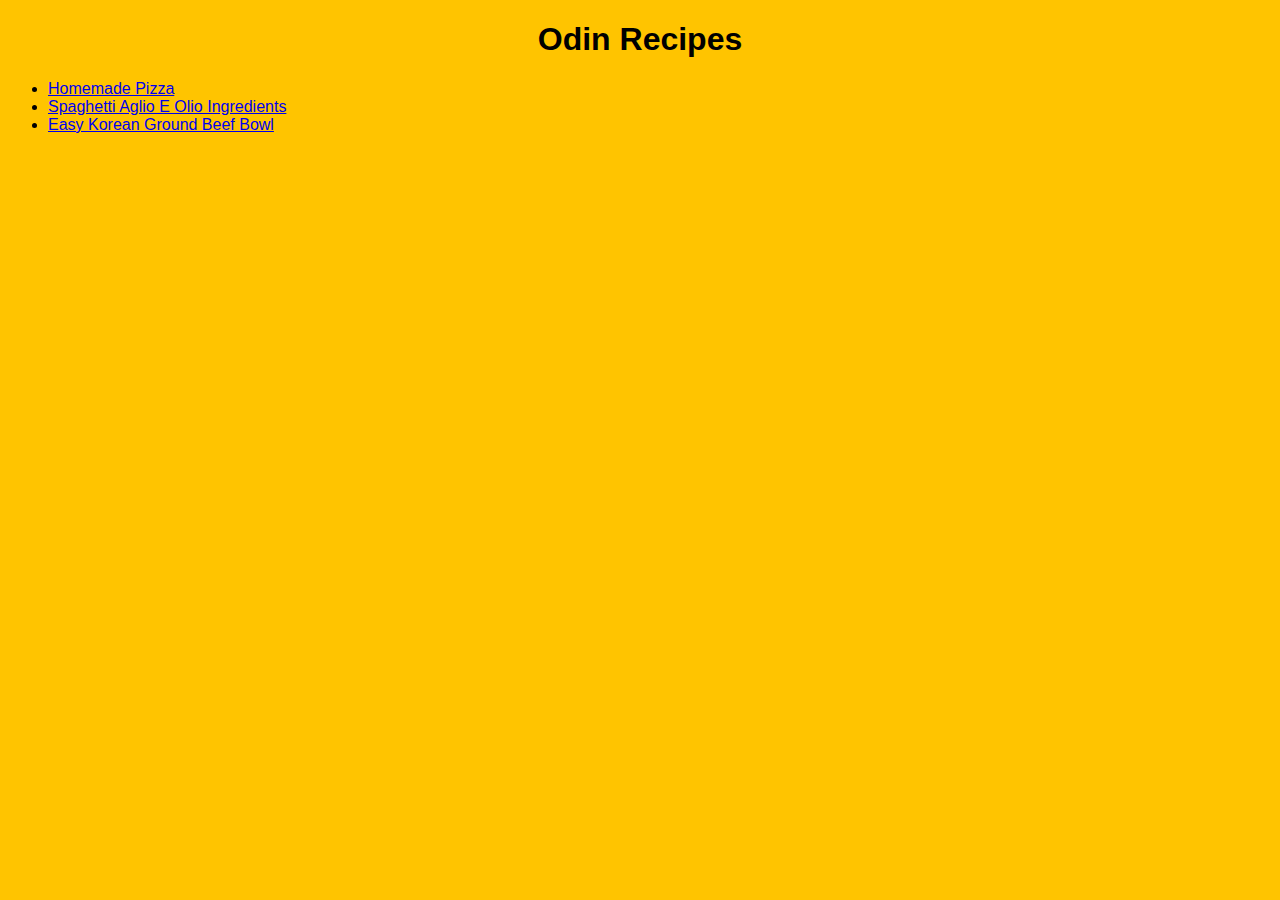
<file: index.html>
<!DOCTYPE html>
<html lang="en">
<head>
    <meta charset="UTF-8">
    <meta name="viewport" content="width=device-width, initial-scale=1.0">
    <title>Odin Recipes</title>
    <link rel="stylesheet" href="style.css">
</head>
<body>
    <h1>Odin Recipes</h1>
    <ul>
        <li><a href="recipes/Homemade Pizza.html">Homemade Pizza</a></li>
        <li><a href="recipes/spaghetti.html">Spaghetti Aglio E Olio Ingredients</a></li>
        <li><a href="recipes/rice.html">Easy Korean Ground Beef Bowl</a></li>
    </ul>
</body>
</html>
</file>
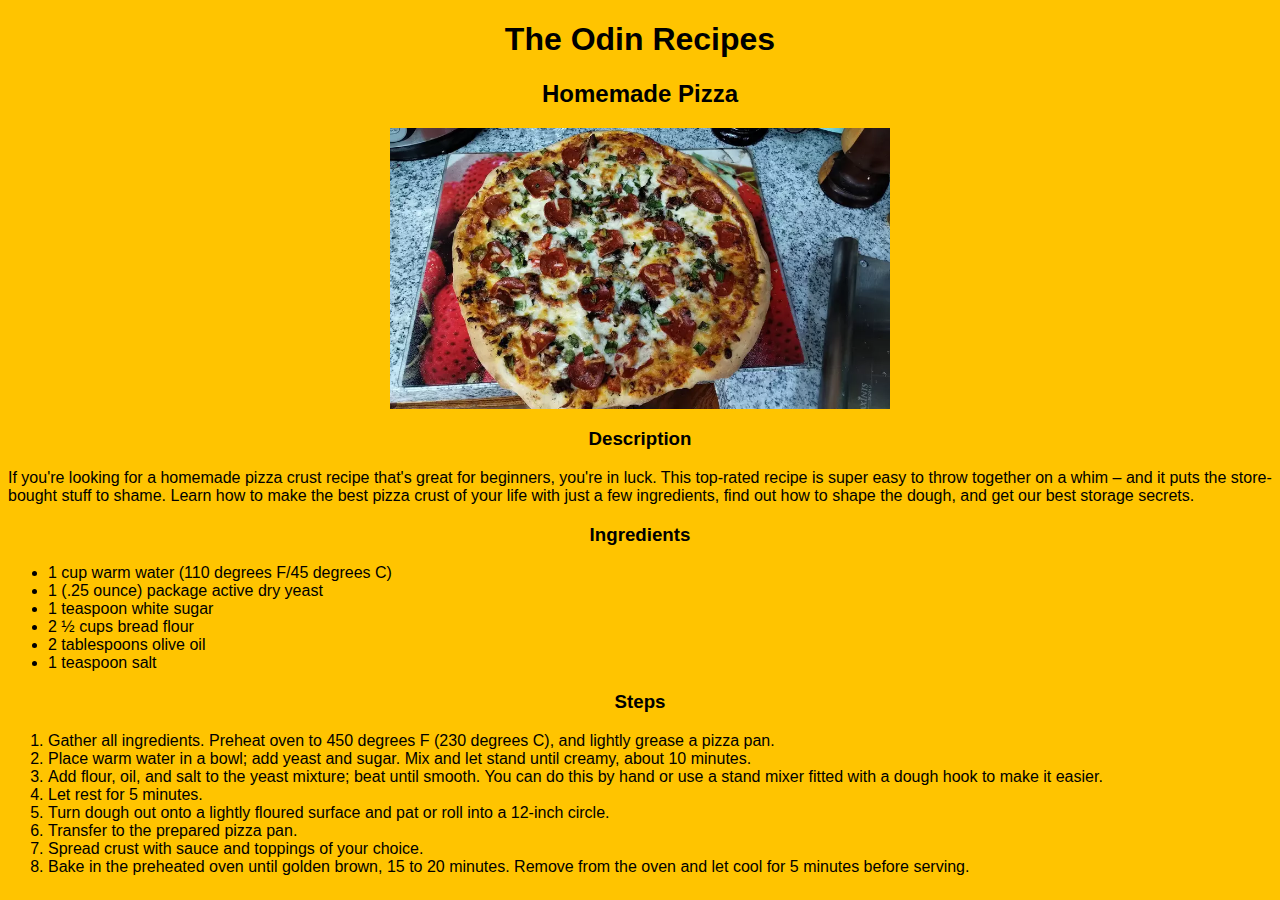
<file: recipes/Homemade Pizza.html>
<!DOCTYPE html>
<html lang="en">
<head>
    <meta charset="UTF-8">
    <meta name="viewport" content="width=device-width, initial-scale=1.0">
    <title>Homemade Pizza</title>
    <link rel="stylesheet" href="/style.css">
</head>
<body>
    <h1><a href="/index.html">The Odin Recipes</a></h1>
        <h2>Homemade Pizza</h2>
        <div>
        <img src="pizza.webp" alt="Tasty Homemade pizza"></div>
            <h3>Description</h3>
                <p>If you're looking for a homemade pizza crust recipe that's great for beginners, you're in luck. This top-rated recipe is super easy to throw together on a whim – and it puts the store-bought stuff to shame. Learn how to make the best pizza crust of your life with just a few ingredients, find out how to shape the dough, and get our best storage secrets.</p>
            <h3>Ingredients</h3>
                <ul>
                    <li>1 cup warm water (110 degrees F/45 degrees C)</li>
                    <li>1 (.25 ounce) package active dry yeast</li>
                    <li>1 teaspoon white sugar</li>
                    <li>2 ½ cups bread flour</li>
                    <li>2 tablespoons olive oil</li>
                    <li>1 teaspoon salt</li>
                </ul>
            <h3>Steps</h3>
                <ol>
                    <li>Gather all ingredients. Preheat oven to 450 degrees F (230 degrees C), and lightly grease a pizza pan.</li>
                    <li>Place warm water in a bowl; add yeast and sugar. Mix and let stand until creamy, about 10 minutes.</li>
                    <li>Add flour, oil, and salt to the yeast mixture; beat until smooth. You can do this by hand or use a stand mixer fitted with a dough hook to make it easier.</li>
                    <li>Let rest for 5 minutes.</li>
                    <li>Turn dough out onto a lightly floured surface and pat or roll into a 12-inch circle.</li>
                    <li>Transfer to the prepared pizza pan.</li>
                    <li>Spread crust with sauce and toppings of your choice.</li>
                    <li>Bake in the preheated oven until golden brown, 15 to 20 minutes. Remove from the oven and let cool for 5 minutes before serving.</li>
                </ol>
</body>

</html>
</file>
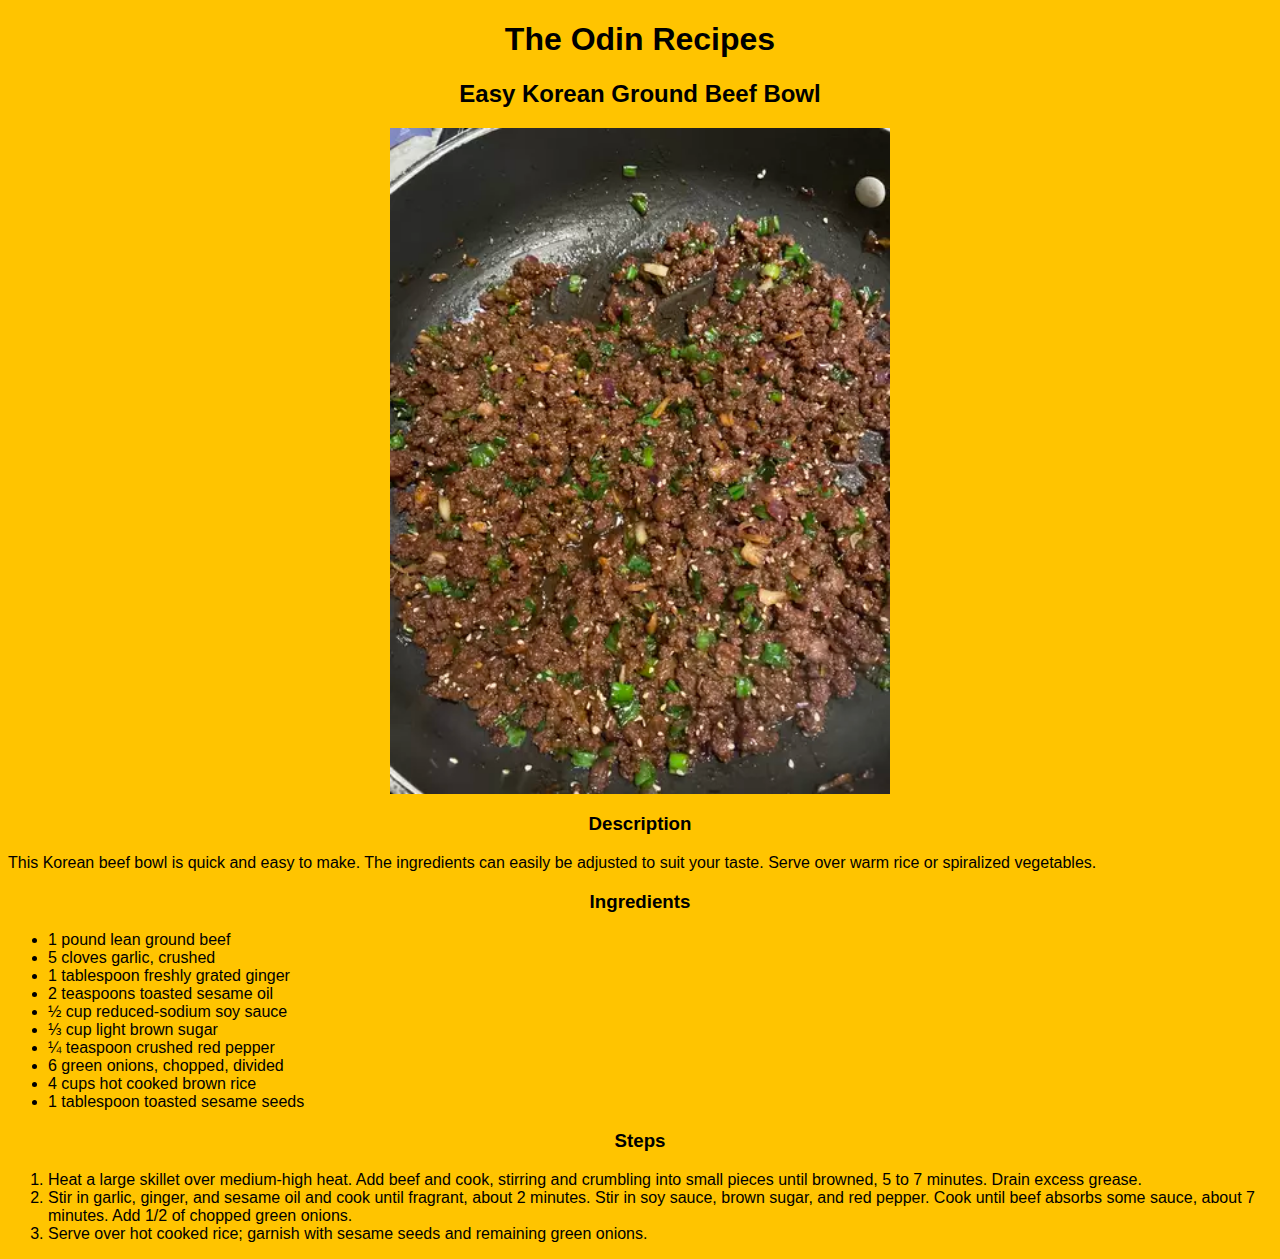
<file: recipes/rice.html>
<!DOCTYPE html>
<html lang="en">
<head>
    <meta charset="UTF-8">
    <meta name="viewport" content="width=device-width, initial-scale=1.0">
    <title>Easy Korean Ground Beef Bowl</title>
    <link rel="stylesheet" href="/style.css">
</head>
<body>
    <h1><a href="/index.html">The Odin Recipes</a></h1>
        <h2>Easy Korean Ground Beef Bowl</h2>
        <img src="rice.webp" alt="korean beef and rice">
        <h3>Description</h3>
            <p>This Korean beef bowl is quick and easy to make. The ingredients can easily be adjusted to suit your taste. Serve over warm rice or spiralized vegetables.</p>
        <h3>Ingredients</h3>
            <ul>
                <li>1 pound lean ground beef</li>
                <li>5 cloves garlic, crushed</li>
                <li>1 tablespoon freshly grated ginger</li>
                <li>2 teaspoons toasted sesame oil</li>
                <li>½ cup reduced-sodium soy sauce</li>
                <li>⅓ cup light brown sugar</li>
                <li>¼ teaspoon crushed red pepper</li>
                <li>6 green onions, chopped, divided</li>
                <li>4 cups hot cooked brown rice</li>
                <li>1 tablespoon toasted sesame seeds</li>
            </ul>
        <h3>Steps</h3>
            <ol>
                <li>Heat a large skillet over medium-high heat. Add beef and cook, stirring and crumbling into small pieces until browned, 5 to 7 minutes. Drain excess grease.</li>
                <li>Stir in garlic, ginger, and sesame oil and cook until fragrant, about 2 minutes. Stir in soy sauce, brown sugar, and red pepper. Cook until beef absorbs some sauce, about 7 minutes. Add 1/2 of chopped green onions.</li>
                <li>Serve over hot cooked rice; garnish with sesame seeds and remaining green onions.</li>
            </ol>
</body>
</html>
</file>
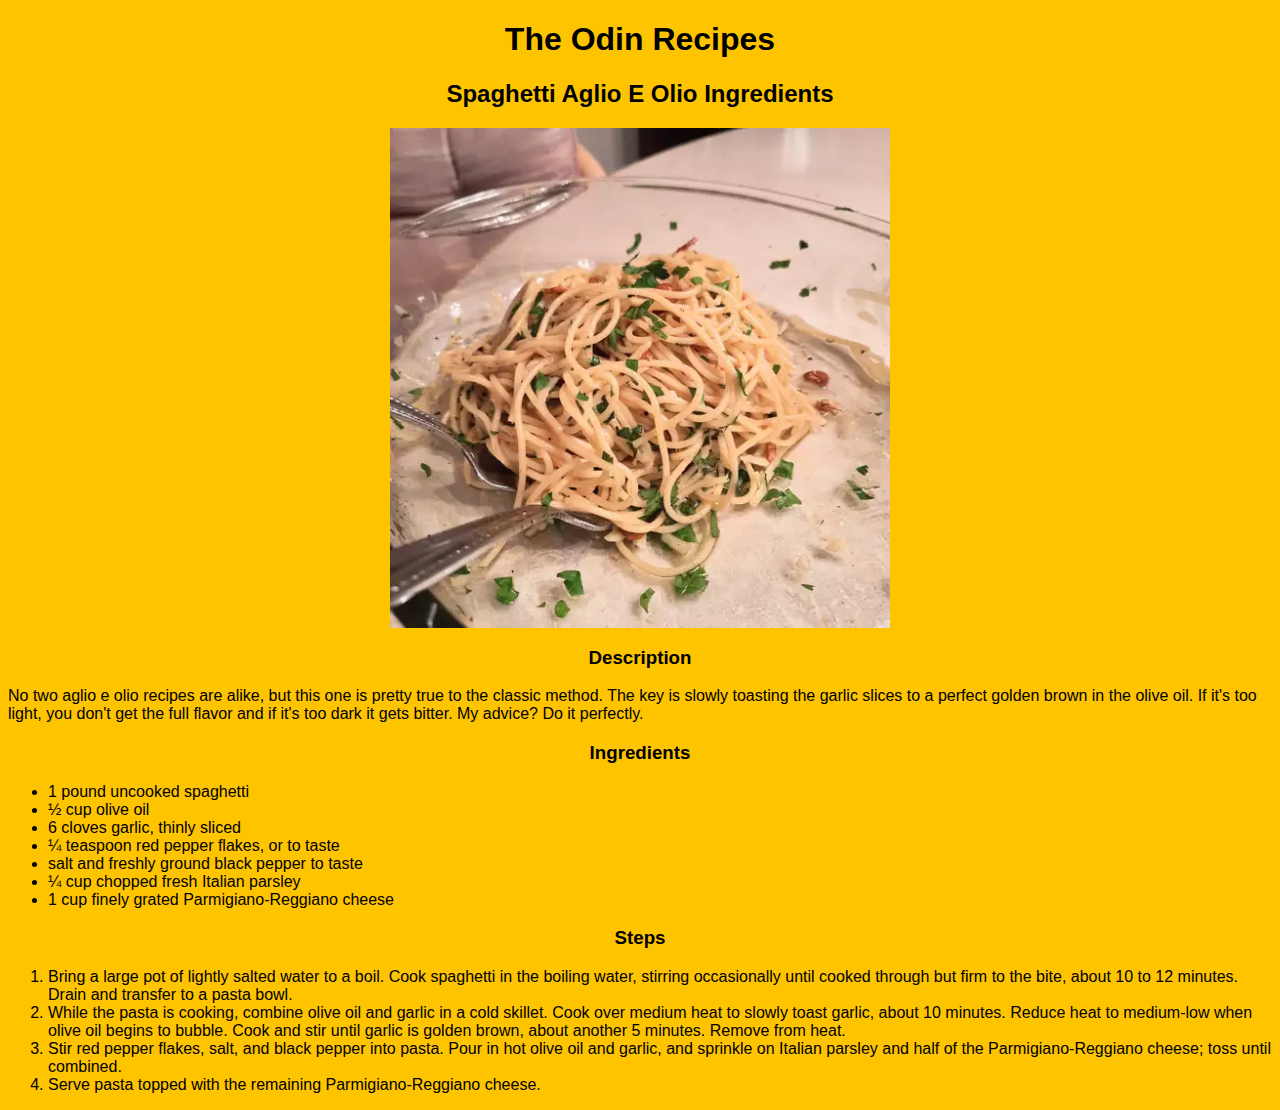
<file: recipes/spaghetti.html>
<!DOCTYPE html>
<html lang="en">
<head>
    <meta charset="UTF-8">
    <meta name="viewport" content="width=device-width, initial-scale=1.0">
    <title>Spaghetti Aglio E Olio Ingredients</title>
    <link rel="stylesheet" href="/style.css">
</head>
<body>
    <h1><a href="/index.html">The Odin Recipes</a></h1>
        <h2>Spaghetti Aglio E Olio Ingredients</h2>
        <img src="spaghetti.webp" alt="spaghettiand cheese">
            <h3>Description</h3>
                <p>No two aglio e olio recipes are alike, but this one is pretty true to the classic method. The key is slowly toasting the garlic slices to a perfect golden brown in the olive oil. If it's too light, you don't get the full flavor and if it's too dark it gets bitter. My advice? Do it perfectly.</p>
            <h3>Ingredients</h3>
                <ul>
                    <li>1 pound uncooked spaghetti</li>
                    <li>½ cup olive oil</li>
                    <li>6 cloves garlic, thinly sliced</li>
                    <li>¼ teaspoon red pepper flakes, or to taste</li>
                    <li>salt and freshly ground black pepper to taste</li>
                    <li>¼ cup chopped fresh Italian parsley</li>
                    <li>1 cup finely grated Parmigiano-Reggiano cheese</li>
                </ul>
            <h3>Steps</h3>
                <ol>
                    <li>Bring a large pot of lightly salted water to a boil. Cook spaghetti in the boiling water, stirring occasionally until cooked through but firm to the bite, about 10 to 12 minutes. Drain and transfer to a pasta bowl.</li>
                    <li>While the pasta is cooking, combine olive oil and garlic in a cold skillet. Cook over medium heat to slowly toast garlic, about 10 minutes. Reduce heat to medium-low when olive oil begins to bubble. Cook and stir until garlic is golden brown, about another 5 minutes. Remove from heat.</li>
                    <li>Stir red pepper flakes, salt, and black pepper into pasta. Pour in hot olive oil and garlic, and sprinkle on Italian parsley and half of the Parmigiano-Reggiano cheese; toss until combined.</li>
                    <li>Serve pasta topped with the remaining Parmigiano-Reggiano cheese.</li>
                </ol>

</body>
</html>
</file>
<file: style.css>
body {
    background-color: rgb(255, 196, 0);
    font-family: Impact, 'Arial Narrow Bold', sans-serif;
}

h1, h2, h3{
    text-align: center;
}

h1 a {
    text-decoration: none;
    color: black;
}

img {
    width: 500px;
    height: auto;
    display: block;
    margin: 0 auto;
}
</file>
